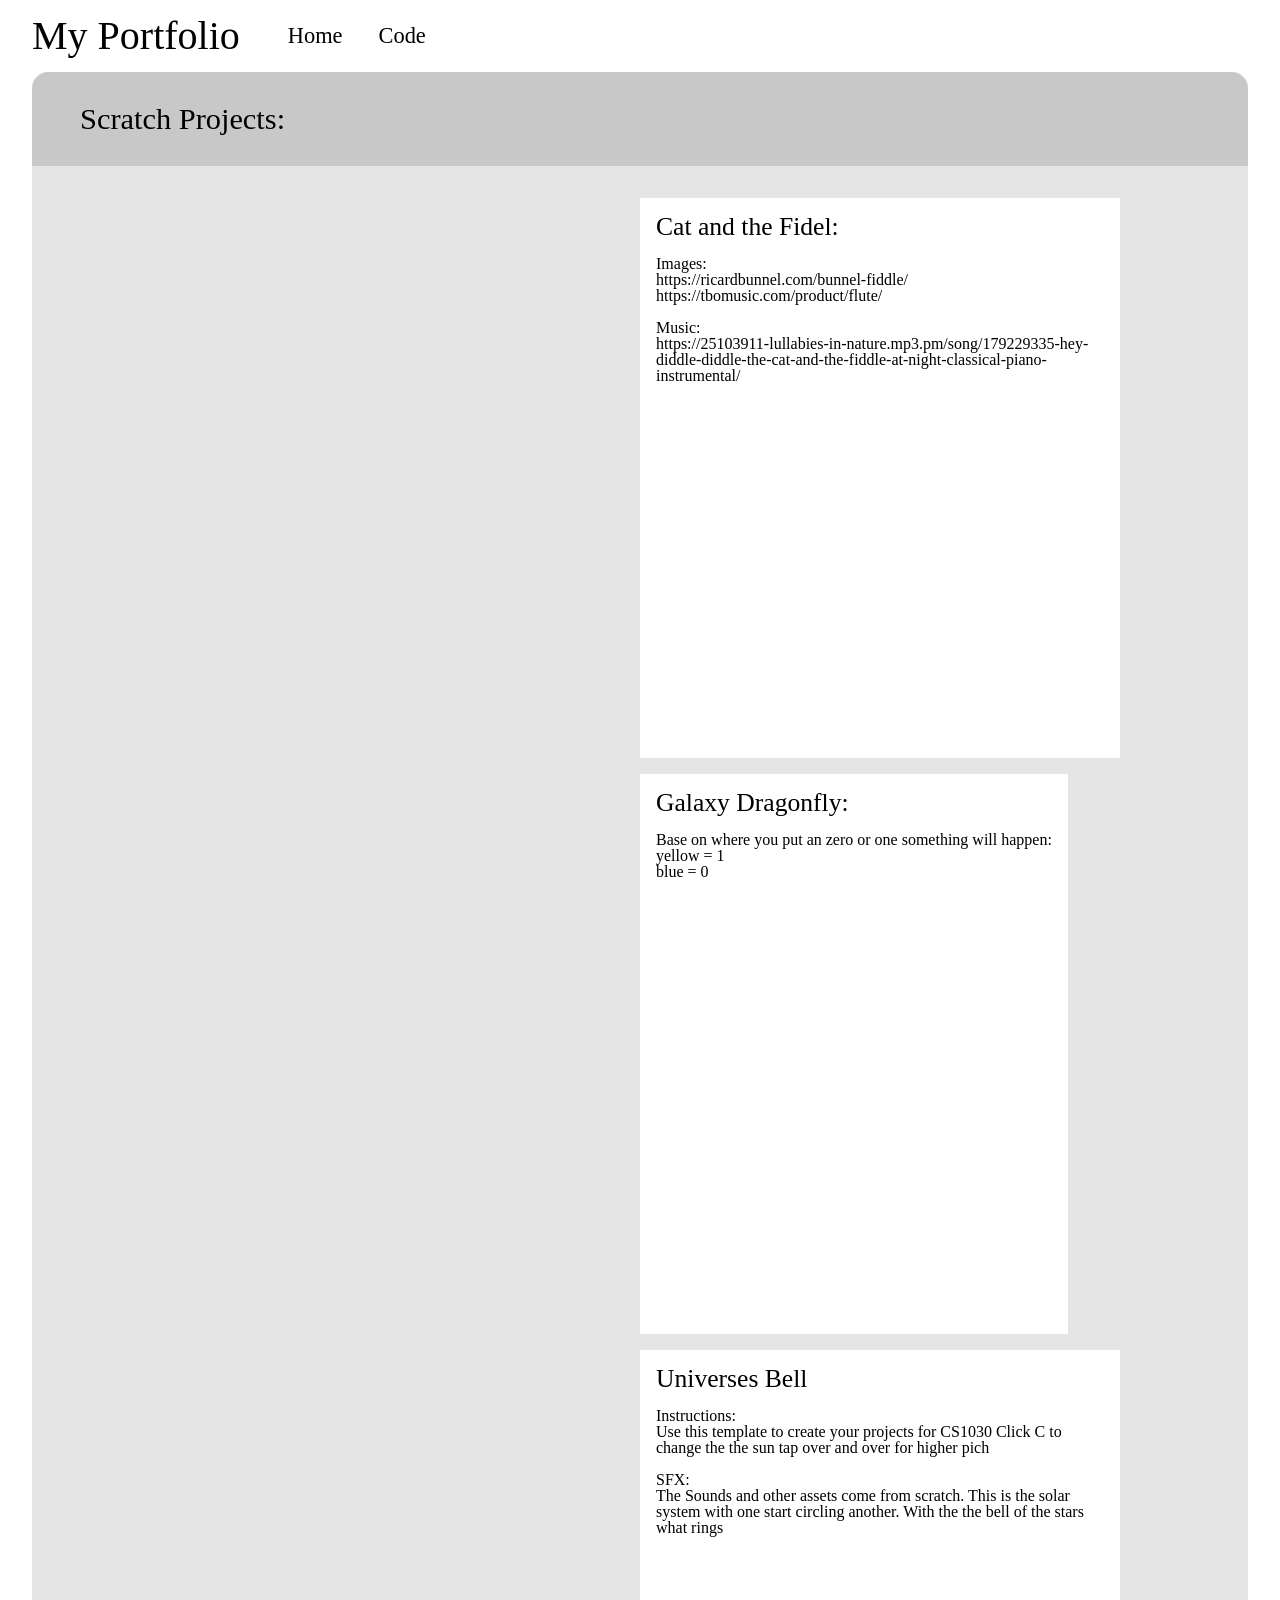
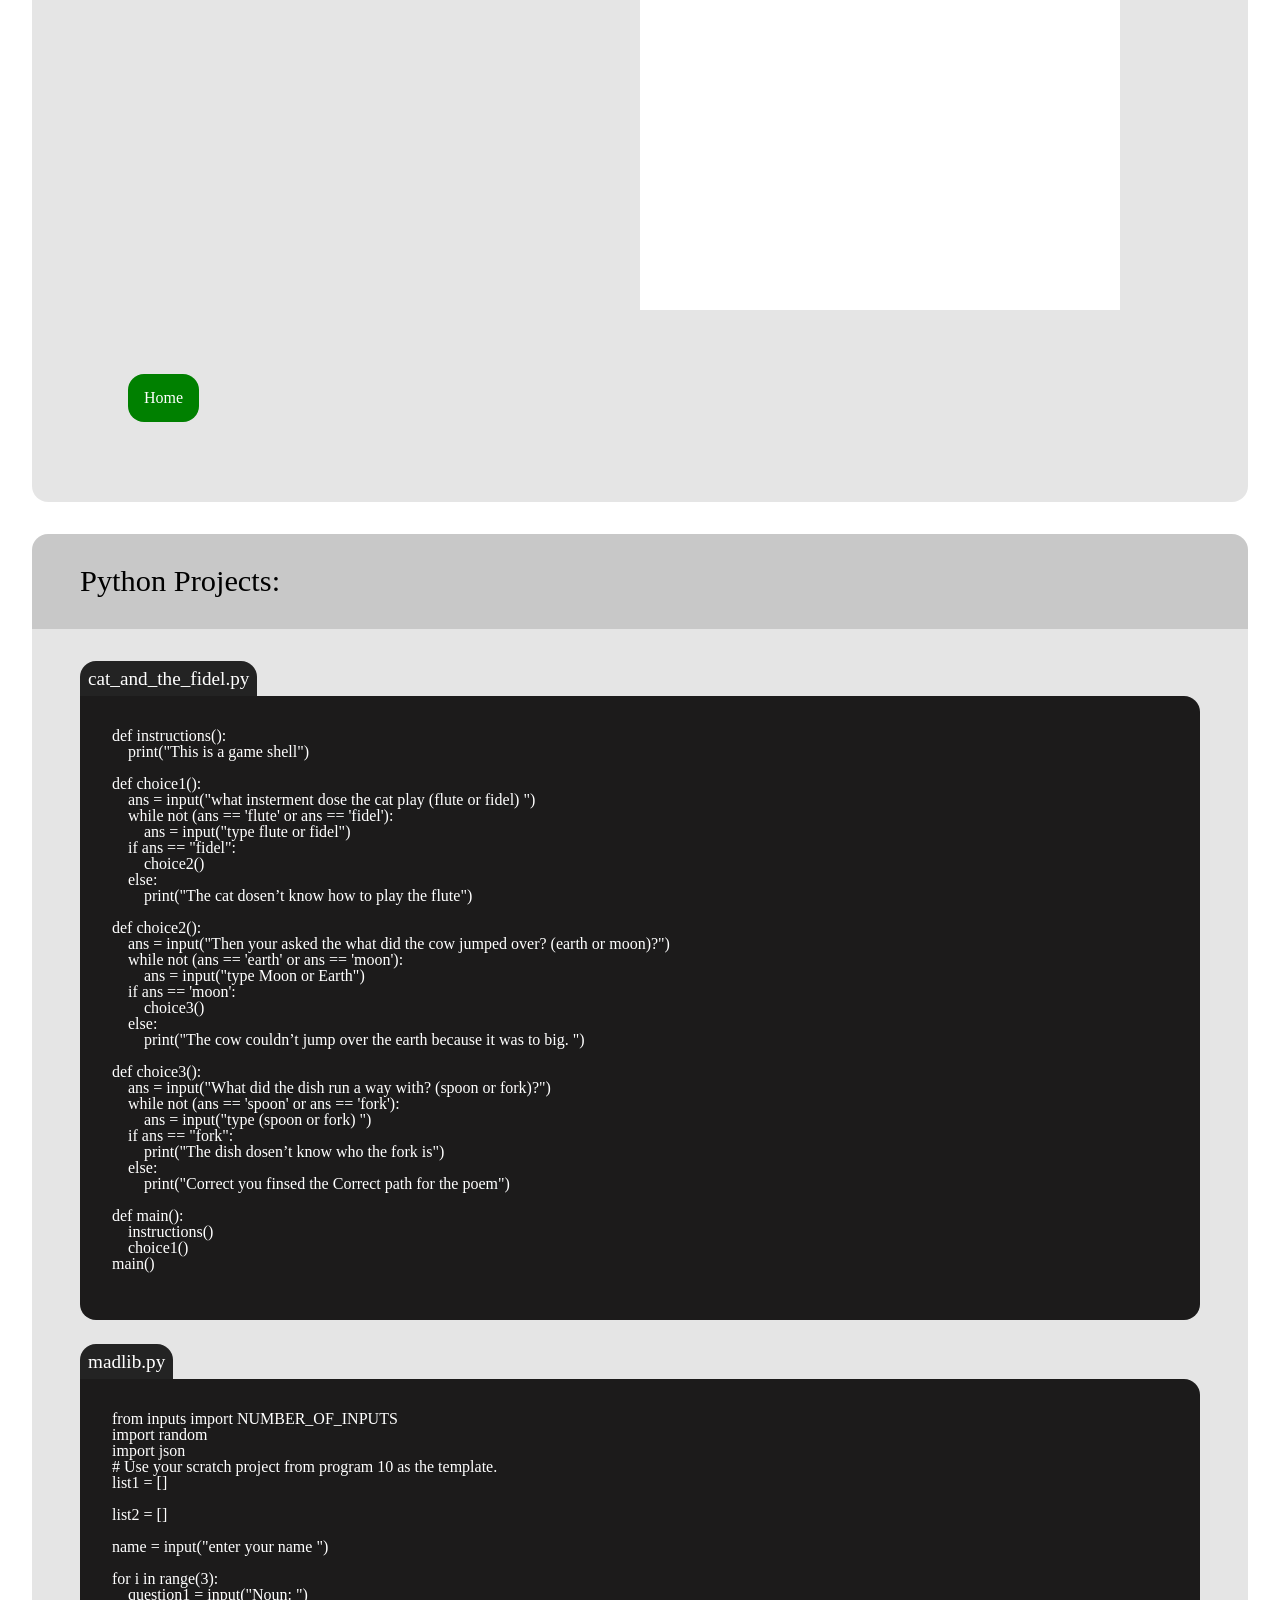
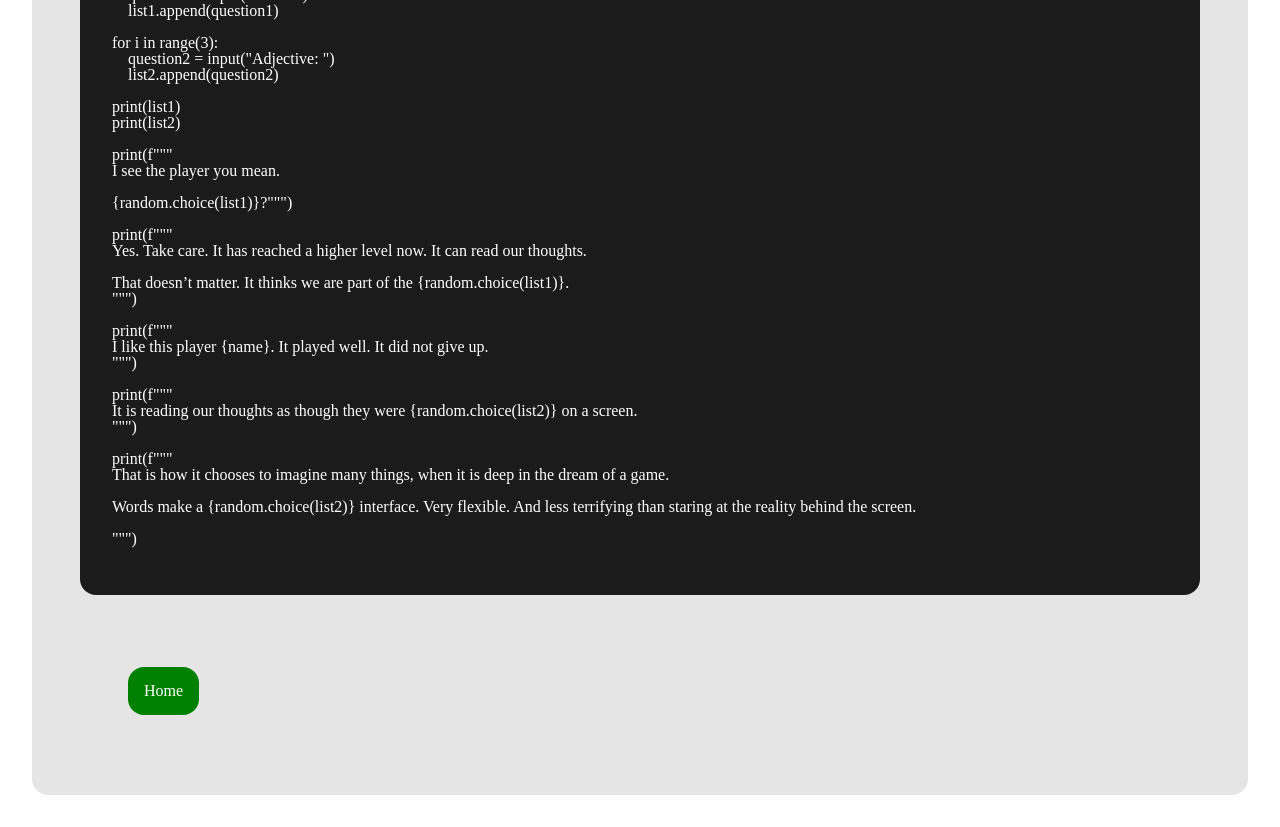
<file: index.html>
<!DOCTYPE html>
<html>
    <head>
        <meta name="viewport" content="width=device-with">
        <title>Portfolio</title>
        <link rel="stylesheet" href="style.css">
    </head>
    <body>
        <div class="navbar">
            <h1 id="Title">My Portfolio</h1>
            <div class="navbar-list">
                <a href="index.html">Home</a>
                <a href="code.html">Code</a>
            </div>

        </div>

        <div class="portfolio-title-wrapper">
            <h2 class="subHeader">Scratch Projects:</h2>
            <div class="portfolio-wrapper">
                <iframe class="scratch-iframe" src="https://scratch.mit.edu/projects/1386761488/embed" allowtransparency="true"  frameborder="0" scrolling="no" allowfullscreen></iframe>
                <div class="scratchInformation">
                    <h3>Cat and the Fidel:</h3>
                    
                    <ul>Images:
                        <li>https://ricardbunnel.com/bunnel-fiddle/</li>
                        <li>https://tbomusic.com/product/flute/</li>
                    </ul><br>
                    <ul>Music:
                        <li>https://25103911-lullabies-in-nature.mp3.pm/song/179229335-hey-diddle-diddle-the-cat-and-the-fiddle-at-night-classical-piano-instrumental/</li>
                    </ul>
                </div>
                <iframe class="scratch-iframe" src="https://scratch.mit.edu/projects/1376724964/embed" allowtransparency="true" frameborder="0" scrolling="no" allowfullscreen></iframe>
                <div class="scratchInformation">
                    <h3>Galaxy Dragonfly:</h3>
                    <ul>Base on where you put an zero or one something will happen:
                        <li>yellow = 1</li>
                        <li>blue = 0</li>
                </div>
                <iframe class="scratch-iframe" src="https://scratch.mit.edu/projects/1370006167/embed" allowtransparency="true" frameborder="0" scrolling="no" allowfullscreen></iframe>
                <div class="scratchInformation">
                    <h3>Universes Bell</h3>

                    <ul>Instructions:
                        <li>Use this template to create your projects for CS1030 Click C to change the the sun tap over and over for higher pich</li>
                    </ul><br>
                    <ul>SFX:
                        <li>The Sounds and other assets come from scratch. This is the solar system with one start circling another. With the the bell of the stars what rings</li>
                    </ul>
                </div>
                <a href="#Title" class="home-btn">Home</a>
            </div>
        </div>
        

        <div class="portfolio-title-wrapper">
            <h2 class="subHeader">Python Projects:</h2>
            <div class="code-wrapper">
                    <h3 class="python-code-title">cat_and_the_fidel.py</h3>
                    <pre class="python-code-wrapper">
def instructions():
    print("This is a game shell")

def choice1():
    ans = input("what insterment dose the cat play (flute or fidel) ")
    while not (ans == 'flute' or ans == 'fidel'):
        ans = input("type flute or fidel")
    if ans == "fidel":
        choice2()
    else:
        print("The cat dosen’t know how to play the flute")

def choice2():
    ans = input("Then your asked the what did the cow jumped over? (earth or moon)?")
    while not (ans == 'earth' or ans == 'moon'):
        ans = input("type Moon or Earth")
    if ans == 'moon':
        choice3()
    else:
        print("The cow couldn’t jump over the earth because it was to big. ")

def choice3():
    ans = input("What did the dish run a way with? (spoon or fork)?")
    while not (ans == 'spoon' or ans == 'fork'):
        ans = input("type (spoon or fork) ")
    if ans == "fork":
        print("The dish dosen’t know who the fork is")
    else:
        print("Correct you finsed the Correct path for the poem")

def main():
    instructions()
    choice1()
main()
                    </pre>

                    <h3 class="python-code-title">madlib.py</h3>
                    <pre class="python-code-wrapper">
from inputs import NUMBER_OF_INPUTS
import random
import json
# Use your scratch project from program 10 as the template.
list1 = []

list2 = []

name = input("enter your name ")

for i in range(3):
    question1 = input("Noun: ")
    list1.append(question1)

for i in range(3):
    question2 = input("Adjective: ")
    list2.append(question2)
    
print(list1)
print(list2)

print(f"""
I see the player you mean.

{random.choice(list1)}?""")

print(f"""
Yes. Take care. It has reached a higher level now. It can read our thoughts.

That doesn’t matter. It thinks we are part of the {random.choice(list1)}.
""")

print(f"""
I like this player {name}. It played well. It did not give up.
""")

print(f"""
It is reading our thoughts as though they were {random.choice(list2)} on a screen.
""")

print(f"""
That is how it chooses to imagine many things, when it is deep in the dream of a game.

Words make a {random.choice(list2)} interface. Very flexible. And less terrifying than staring at the reality behind the screen.

""")
                    </pre>
                    <a href="#Title" class="home-btn">Home</a>
            </div>
            
            
        </div>


    </body>
</html>
</file>
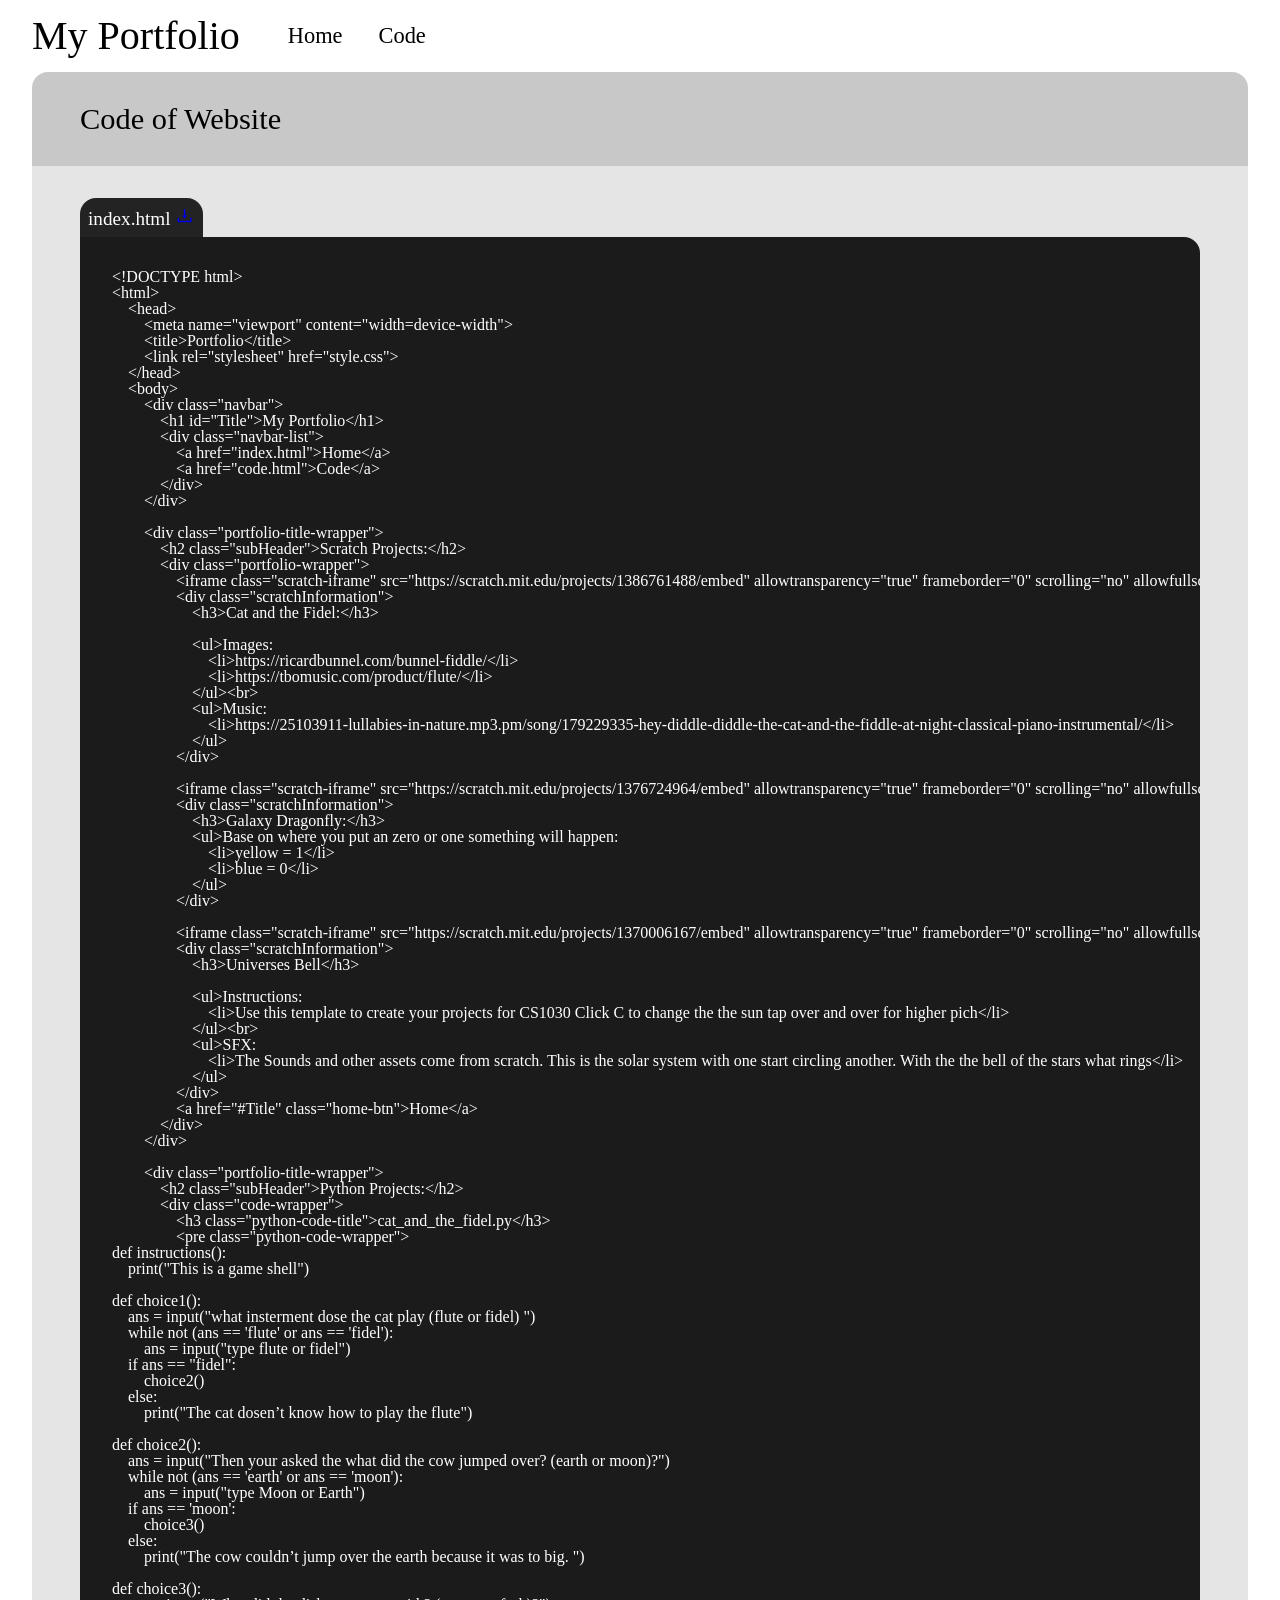
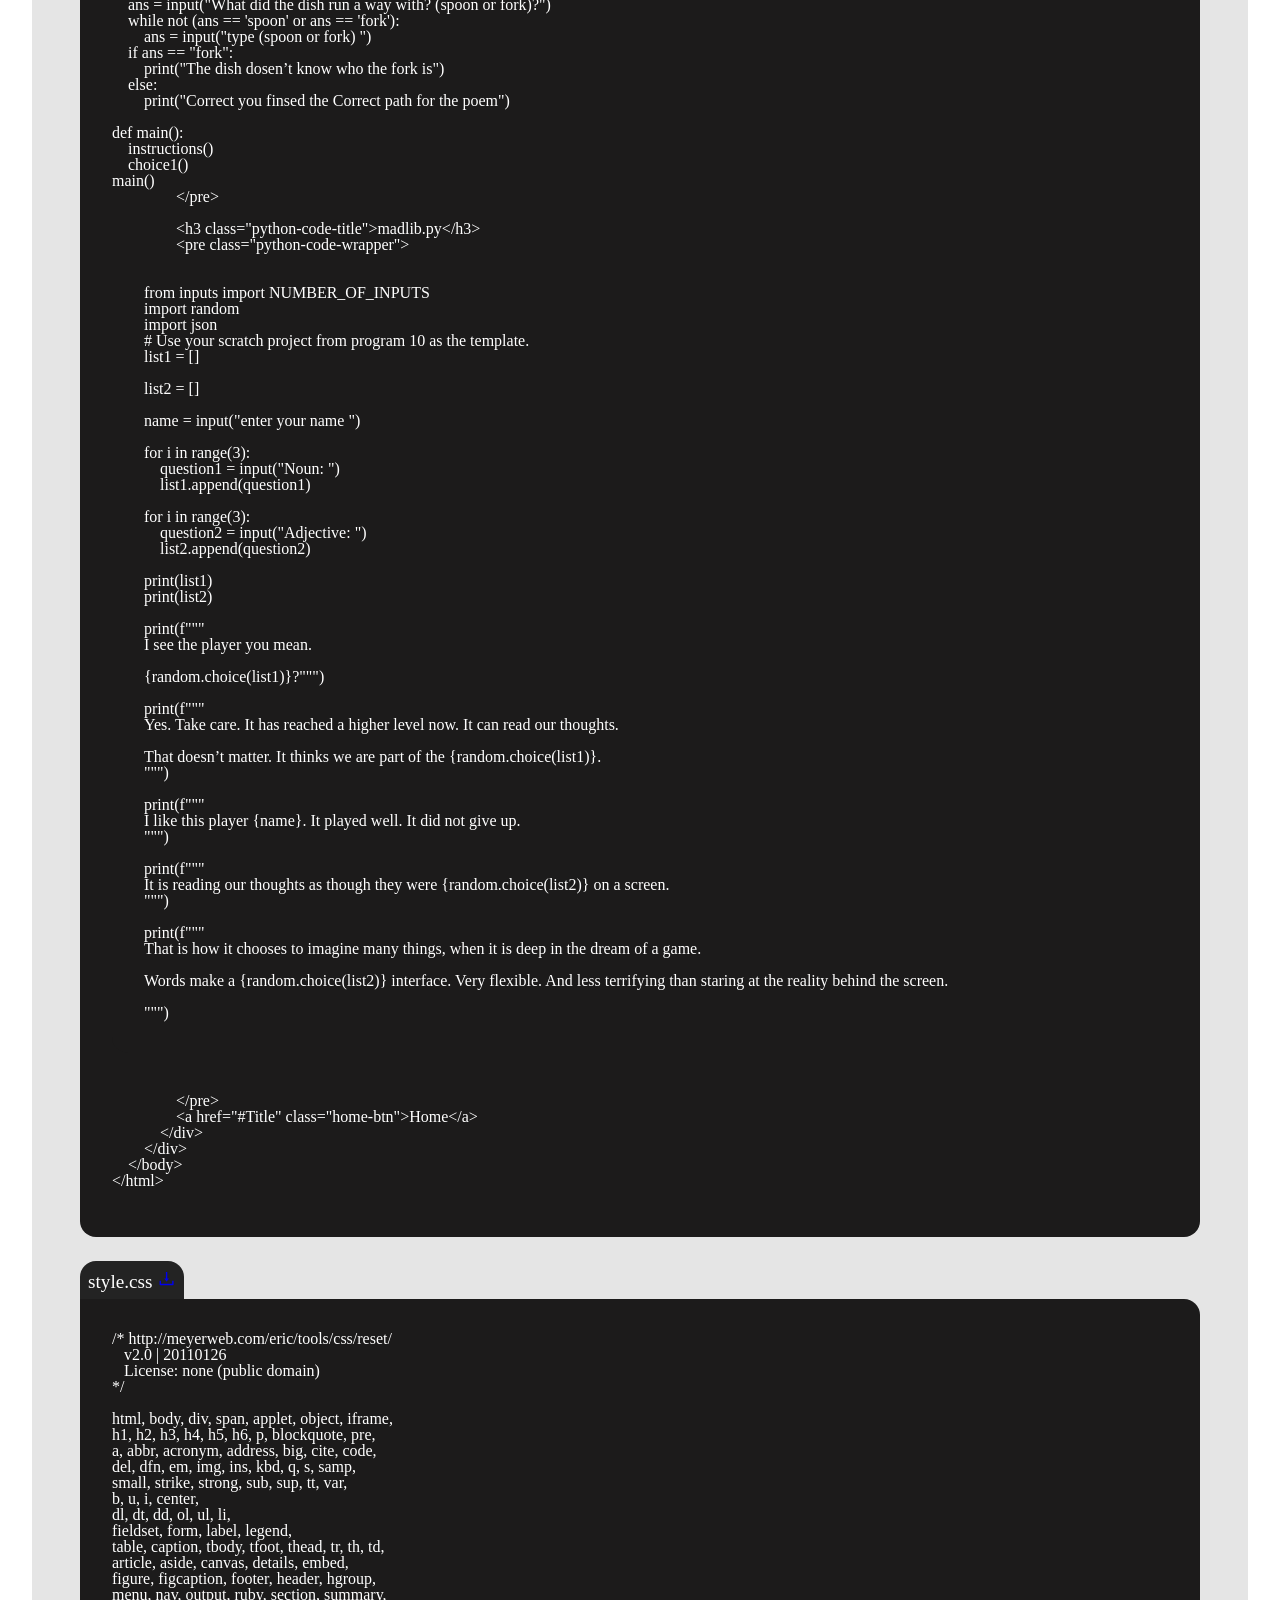
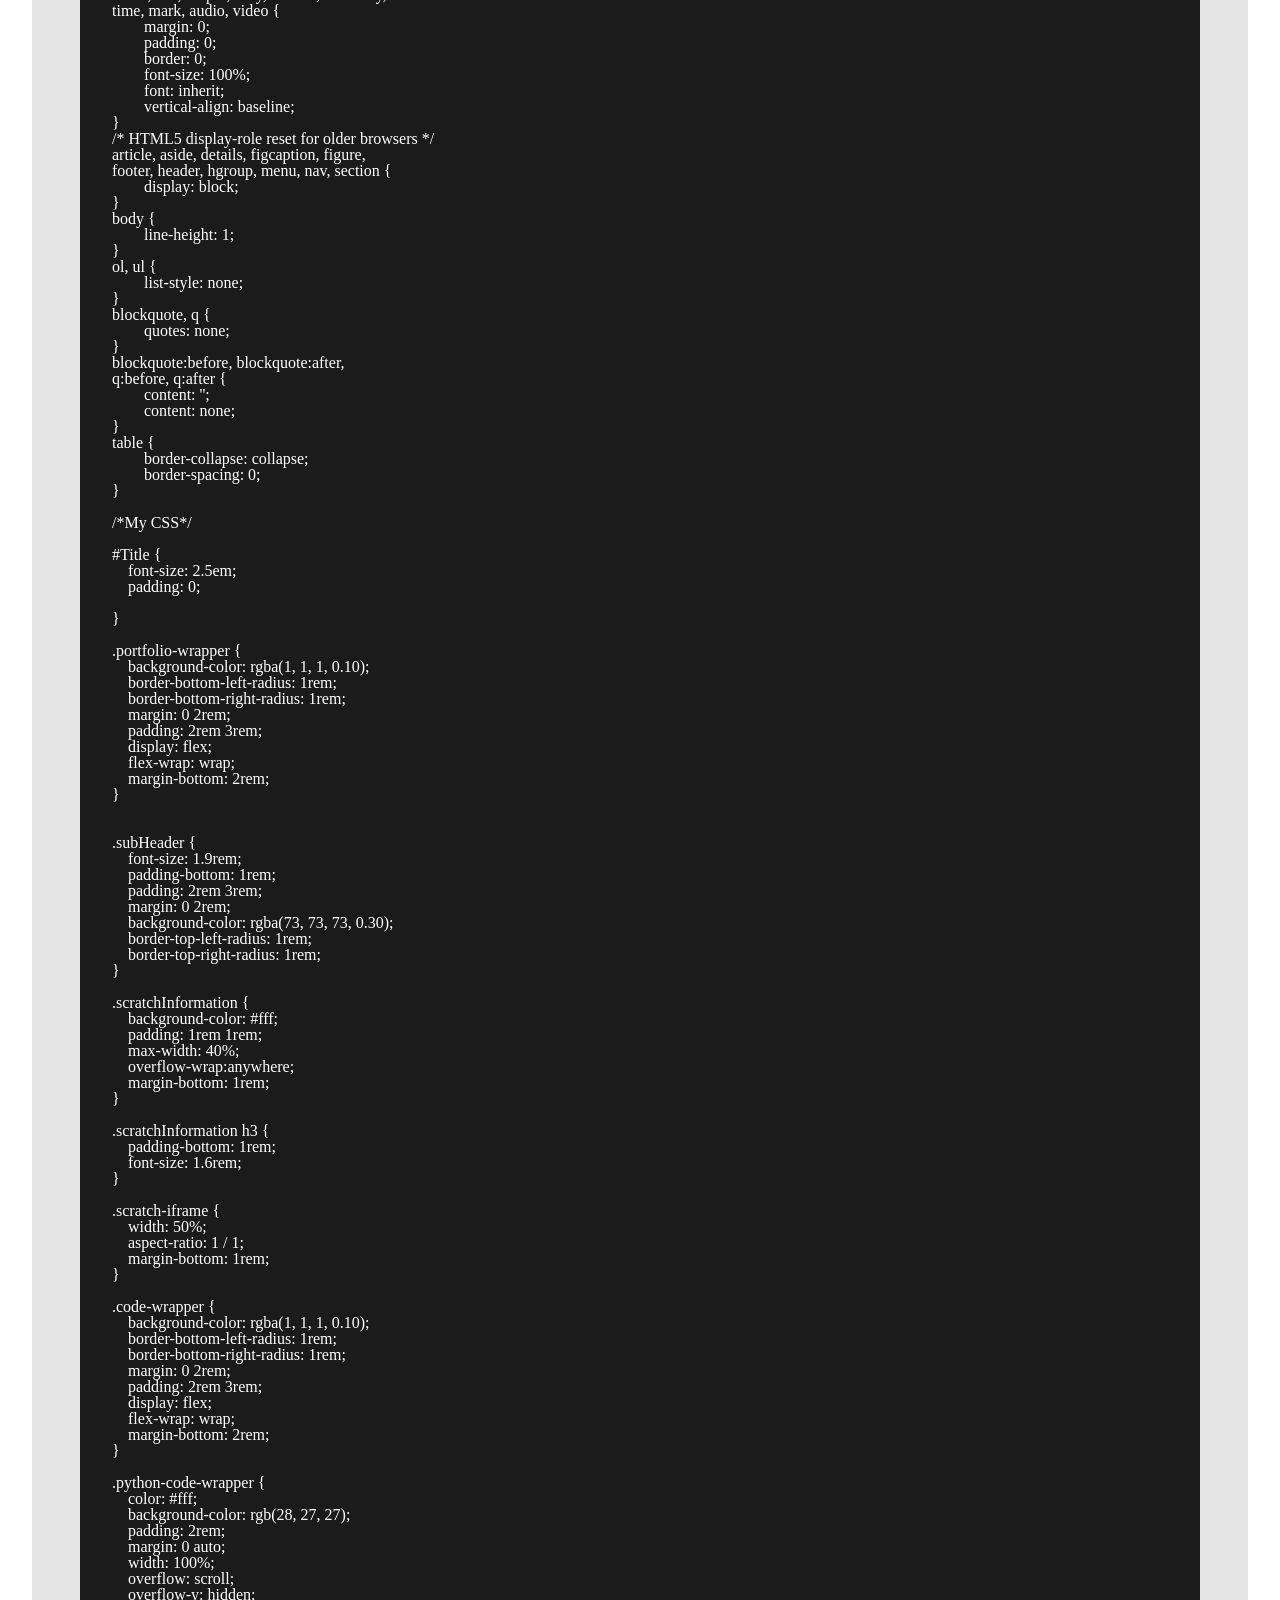
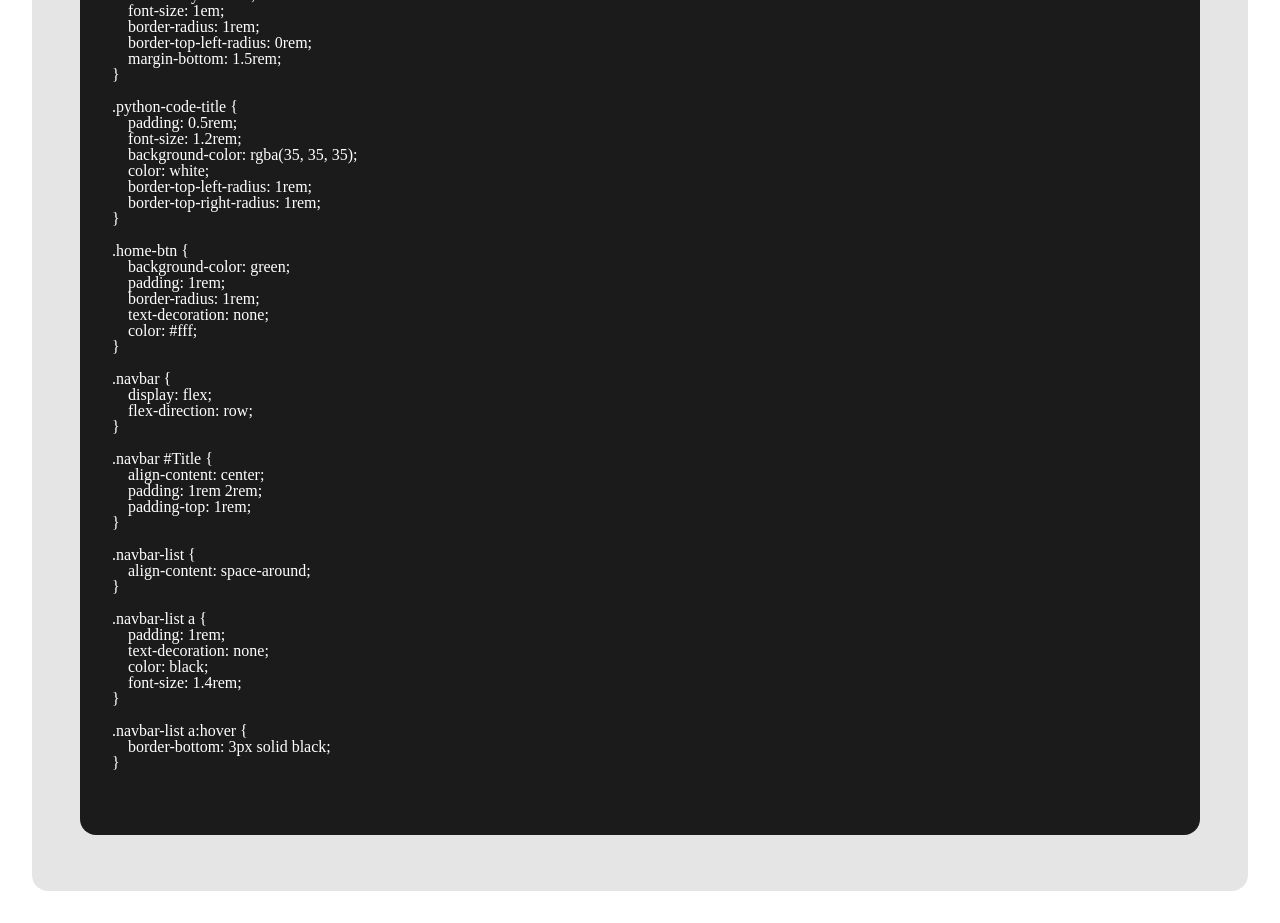
<file: code.html>
<!DOCTYPE html>
<html>
    <head>
        <meta name="viewport" content="width=device-with">
        <title>Portfolio</title>
        <link rel="stylesheet" href="style.css">
    </head>
    <body>
        <div class="navbar">
            <h1 id="Title">My Portfolio</h1>
            <div class="navbar-list">
                <a href="index.html">Home</a>
                <a href="code.html">Code</a>
            </div>

        </div>

        <div class="portfolio-title-wrapper">
            <h2 class="subHeader">Code of Website</h2>
            <div class="code-wrapper">
                    <h3 class="python-code-title">index.html <a href="index.html" download="index.html"><svg xmlns="http://www.w3.org/2000/svg" width="1em" height="1em" viewBox="0 0 1024 1024">
  <path d="M0 0h1024v1024H0z" fill="none" />
  <path fill="currentColor" d="M505.7 661a8 8 0 0 0 12.6 0l112-141.7c4.1-5.2.4-12.9-6.3-12.9h-74.1V168c0-4.4-3.6-8-8-8h-60c-4.4 0-8 3.6-8 8v338.3H400c-6.7 0-10.4 7.7-6.3 12.9zM878 626h-60c-4.4 0-8 3.6-8 8v154H214V634c0-4.4-3.6-8-8-8h-60c-4.4 0-8 3.6-8 8v198c0 17.7 14.3 32 32 32h684c17.7 0 32-14.3 32-32V634c0-4.4-3.6-8-8-8" />
</svg></a></h3>
                    <pre class="python-code-wrapper">
<code>&lt;!DOCTYPE html&gt;
&lt;html&gt;
    &lt;head&gt;
        &lt;meta name="viewport" content="width=device-width"&gt;
        &lt;title&gt;Portfolio&lt;/title&gt;
        &lt;link rel="stylesheet" href="style.css"&gt;
    &lt;/head&gt;
    &lt;body&gt;
        &lt;div class="navbar"&gt;
            &lt;h1 id="Title"&gt;My Portfolio&lt;/h1&gt;
            &lt;div class="navbar-list"&gt;
                &lt;a href="index.html"&gt;Home&lt;/a&gt;
                &lt;a href="code.html"&gt;Code&lt;/a&gt;
            &lt;/div&gt;
        &lt;/div&gt;

        &lt;div class="portfolio-title-wrapper"&gt;
            &lt;h2 class="subHeader"&gt;Scratch Projects:&lt;/h2&gt;
            &lt;div class="portfolio-wrapper"&gt;
                &lt;iframe class="scratch-iframe" src="https://scratch.mit.edu/projects/1386761488/embed" allowtransparency="true" frameborder="0" scrolling="no" allowfullscreen&gt;&lt;/iframe&gt;
                &lt;div class="scratchInformation"&gt;
                    &lt;h3&gt;Cat and the Fidel:&lt;/h3&gt;
                    
                    &lt;ul&gt;Images:
                        &lt;li&gt;https://ricardbunnel.com/bunnel-fiddle/&lt;/li&gt;
                        &lt;li&gt;https://tbomusic.com/product/flute/&lt;/li&gt;
                    &lt;/ul&gt;&lt;br&gt;
                    &lt;ul&gt;Music:
                        &lt;li&gt;https://25103911-lullabies-in-nature.mp3.pm/song/179229335-hey-diddle-diddle-the-cat-and-the-fiddle-at-night-classical-piano-instrumental/&lt;/li&gt;
                    &lt;/ul&gt;
                &lt;/div&gt;

                &lt;iframe class="scratch-iframe" src="https://scratch.mit.edu/projects/1376724964/embed" allowtransparency="true" frameborder="0" scrolling="no" allowfullscreen&gt;&lt;/iframe&gt;
                &lt;div class="scratchInformation"&gt;
                    &lt;h3&gt;Galaxy Dragonfly:&lt;/h3&gt;
                    &lt;ul&gt;Base on where you put an zero or one something will happen:
                        &lt;li&gt;yellow = 1&lt;/li&gt;
                        &lt;li&gt;blue = 0&lt;/li&gt;
                    &lt;/ul&gt;
                &lt;/div&gt;

                &lt;iframe class="scratch-iframe" src="https://scratch.mit.edu/projects/1370006167/embed" allowtransparency="true" frameborder="0" scrolling="no" allowfullscreen&gt;&lt;/iframe&gt;
                &lt;div class="scratchInformation"&gt;
                    &lt;h3&gt;Universes Bell&lt;/h3&gt;

                    &lt;ul&gt;Instructions:
                        &lt;li&gt;Use this template to create your projects for CS1030 Click C to change the the sun tap over and over for higher pich&lt;/li&gt;
                    &lt;/ul&gt;&lt;br&gt;
                    &lt;ul&gt;SFX:
                        &lt;li&gt;The Sounds and other assets come from scratch. This is the solar system with one start circling another. With the the bell of the stars what rings&lt;/li&gt;
                    &lt;/ul&gt;
                &lt;/div&gt;
                &lt;a href="#Title" class="home-btn"&gt;Home&lt;/a&gt;
            &lt;/div&gt;
        &lt;/div&gt;

        &lt;div class="portfolio-title-wrapper"&gt;
            &lt;h2 class="subHeader"&gt;Python Projects:&lt;/h2&gt;
            &lt;div class="code-wrapper"&gt;
                &lt;h3 class="python-code-title"&gt;cat_and_the_fidel.py&lt;/h3&gt;
                &lt;pre class="python-code-wrapper"&gt;
def instructions():
    print("This is a game shell")

def choice1():
    ans = input("what insterment dose the cat play (flute or fidel) ")
    while not (ans == 'flute' or ans == 'fidel'):
        ans = input("type flute or fidel")
    if ans == "fidel":
        choice2()
    else:
        print("The cat dosen’t know how to play the flute")

def choice2():
    ans = input("Then your asked the what did the cow jumped over? (earth or moon)?")
    while not (ans == 'earth' or ans == 'moon'):
        ans = input("type Moon or Earth")
    if ans == 'moon':
        choice3()
    else:
        print("The cow couldn’t jump over the earth because it was to big. ")

def choice3():
    ans = input("What did the dish run a way with? (spoon or fork)?")
    while not (ans == 'spoon' or ans == 'fork'):
        ans = input("type (spoon or fork) ")
    if ans == "fork":
        print("The dish dosen’t know who the fork is")
    else:
        print("Correct you finsed the Correct path for the poem")

def main():
    instructions()
    choice1()
main()
                &lt;/pre&gt;

                &lt;h3 class="python-code-title"&gt;madlib.py&lt;/h3&gt;
                &lt;pre class="python-code-wrapper"&gt;
<pre class="python-code-wrapper"><code>from inputs import NUMBER_OF_INPUTS
import random
import json
# Use your scratch project from program 10 as the template.
list1 = []

list2 = []

name = input(&quot;enter your name &quot;)

for i in range(3):
    question1 = input(&quot;Noun: &quot;)
    list1.append(question1)

for i in range(3):
    question2 = input(&quot;Adjective: &quot;)
    list2.append(question2)
    
print(list1)
print(list2)

print(f&quot;&quot;&quot;
I see the player you mean.

{random.choice(list1)}?&quot;&quot;&quot;)

print(f&quot;&quot;&quot;
Yes. Take care. It has reached a higher level now. It can read our thoughts.

That doesn’t matter. It thinks we are part of the {random.choice(list1)}.
&quot;&quot;&quot;)

print(f&quot;&quot;&quot;
I like this player {name}. It played well. It did not give up.
&quot;&quot;&quot;)

print(f&quot;&quot;&quot;
It is reading our thoughts as though they were {random.choice(list2)} on a screen.
&quot;&quot;&quot;)

print(f&quot;&quot;&quot;
That is how it chooses to imagine many things, when it is deep in the dream of a game.

Words make a {random.choice(list2)} interface. Very flexible. And less terrifying than staring at the reality behind the screen.

&quot;&quot;&quot;)</code></pre>
                &lt;/pre&gt;
                &lt;a href="#Title" class="home-btn"&gt;Home&lt;/a&gt;
            &lt;/div&gt;
        &lt;/div&gt;
    &lt;/body&gt;
&lt;/html&gt;</code>
                    </pre>

                <h3 class="python-code-title">style.css <a href="index.html" download="style.css"><svg xmlns="http://www.w3.org/2000/svg" width="1em" height="1em" viewBox="0 0 1024 1024">
  <path d="M0 0h1024v1024H0z" fill="none" />
  <path fill="currentColor" d="M505.7 661a8 8 0 0 0 12.6 0l112-141.7c4.1-5.2.4-12.9-6.3-12.9h-74.1V168c0-4.4-3.6-8-8-8h-60c-4.4 0-8 3.6-8 8v338.3H400c-6.7 0-10.4 7.7-6.3 12.9zM878 626h-60c-4.4 0-8 3.6-8 8v154H214V634c0-4.4-3.6-8-8-8h-60c-4.4 0-8 3.6-8 8v198c0 17.7 14.3 32 32 32h684c17.7 0 32-14.3 32-32V634c0-4.4-3.6-8-8-8" />
</svg></a></h3>
                <pre class="python-code-wrapper">
/* http://meyerweb.com/eric/tools/css/reset/ 
   v2.0 | 20110126
   License: none (public domain)
*/

html, body, div, span, applet, object, iframe,
h1, h2, h3, h4, h5, h6, p, blockquote, pre,
a, abbr, acronym, address, big, cite, code,
del, dfn, em, img, ins, kbd, q, s, samp,
small, strike, strong, sub, sup, tt, var,
b, u, i, center,
dl, dt, dd, ol, ul, li,
fieldset, form, label, legend,
table, caption, tbody, tfoot, thead, tr, th, td,
article, aside, canvas, details, embed, 
figure, figcaption, footer, header, hgroup, 
menu, nav, output, ruby, section, summary,
time, mark, audio, video {
	margin: 0;
	padding: 0;
	border: 0;
	font-size: 100%;
	font: inherit;
	vertical-align: baseline;
}
/* HTML5 display-role reset for older browsers */
article, aside, details, figcaption, figure, 
footer, header, hgroup, menu, nav, section {
	display: block;
}
body {
	line-height: 1;
}
ol, ul {
	list-style: none;
}
blockquote, q {
	quotes: none;
}
blockquote:before, blockquote:after,
q:before, q:after {
	content: '';
	content: none;
}
table {
	border-collapse: collapse;
	border-spacing: 0;
}

/*My CSS*/

#Title {
    font-size: 2.5em;
    padding: 0;

}

.portfolio-wrapper {
    background-color: rgba(1, 1, 1, 0.10);
    border-bottom-left-radius: 1rem;
    border-bottom-right-radius: 1rem;
    margin: 0 2rem;
    padding: 2rem 3rem;
    display: flex;
    flex-wrap: wrap;
    margin-bottom: 2rem;
}


.subHeader {
    font-size: 1.9rem;
    padding-bottom: 1rem; 
    padding: 2rem 3rem;
    margin: 0 2rem;
    background-color: rgba(73, 73, 73, 0.30);
    border-top-left-radius: 1rem;
    border-top-right-radius: 1rem;
}

.scratchInformation {
    background-color: #fff;
    padding: 1rem 1rem;
    max-width: 40%;
    overflow-wrap:anywhere;
    margin-bottom: 1rem;
}

.scratchInformation h3 {
    padding-bottom: 1rem;
    font-size: 1.6rem;
}

.scratch-iframe {
    width: 50%;
    aspect-ratio: 1 / 1;
    margin-bottom: 1rem;
}

.code-wrapper {
    background-color: rgba(1, 1, 1, 0.10);
    border-bottom-left-radius: 1rem;
    border-bottom-right-radius: 1rem;
    margin: 0 2rem;
    padding: 2rem 3rem;
    display: flex;
    flex-wrap: wrap;
    margin-bottom: 2rem;
}

.python-code-wrapper {
    color: #fff;
    background-color: rgb(28, 27, 27);
    padding: 2rem;
    margin: 0 auto;
    width: 100%;
    overflow: scroll;
    overflow-y: hidden;
    font-size: 1em;
    border-radius: 1rem;
    border-top-left-radius: 0rem;
    margin-bottom: 1.5rem;
}

.python-code-title {
    padding: 0.5rem;
    font-size: 1.2rem;
    background-color: rgba(35, 35, 35);
    color: white;
    border-top-left-radius: 1rem;
    border-top-right-radius: 1rem;
}

.home-btn {
    background-color: green;
    padding: 1rem;
    border-radius: 1rem;
    text-decoration: none;
    color: #fff;
}

.navbar {
    display: flex;
    flex-direction: row;
}

.navbar #Title {
    align-content: center;
    padding: 1rem 2rem;
    padding-top: 1rem;
}

.navbar-list {
    align-content: space-around;
}

.navbar-list a {
    padding: 1rem;
    text-decoration: none;
    color: black;
    font-size: 1.4rem;
}

.navbar-list a:hover {
    border-bottom: 3px solid black;
}

                </pre>
        </div>
</html>
</file>
<file: style.css>
/* http://meyerweb.com/eric/tools/css/reset/ 
   v2.0 | 20110126
   License: none (public domain)
*/

html, body, div, span, applet, object, iframe,
h1, h2, h3, h4, h5, h6, p, blockquote, pre,
a, abbr, acronym, address, big, cite, code,
del, dfn, em, img, ins, kbd, q, s, samp,
small, strike, strong, sub, sup, tt, var,
b, u, i, center,
dl, dt, dd, ol, ul, li,
fieldset, form, label, legend,
table, caption, tbody, tfoot, thead, tr, th, td,
article, aside, canvas, details, embed, 
figure, figcaption, footer, header, hgroup, 
menu, nav, output, ruby, section, summary,
time, mark, audio, video {
	margin: 0;
	padding: 0;
	border: 0;
	font-size: 100%;
	font: inherit;
	vertical-align: baseline;
}
/* HTML5 display-role reset for older browsers */
article, aside, details, figcaption, figure, 
footer, header, hgroup, menu, nav, section {
	display: block;
}
body {
	line-height: 1;
}
ol, ul {
	list-style: none;
}
blockquote, q {
	quotes: none;
}
blockquote:before, blockquote:after,
q:before, q:after {
	content: '';
	content: none;
}
table {
	border-collapse: collapse;
	border-spacing: 0;
}

/*My CSS*/

#Title {
    font-size: 2.5em;
    padding: 0;

}

.portfolio-wrapper {
    background-color: rgba(1, 1, 1, 0.10);
    border-bottom-left-radius: 1rem;
    border-bottom-right-radius: 1rem;
    margin: 0 2rem;
    padding: 2rem 3rem;
    display: flex;
    flex-wrap: wrap;
    margin-bottom: 2rem;
}


.subHeader {
    font-size: 1.9rem;
    padding-bottom: 1rem; 
    padding: 2rem 3rem;
    margin: 0 2rem;
    background-color: rgba(73, 73, 73, 0.30);
    border-top-left-radius: 1rem;
    border-top-right-radius: 1rem;
}

.scratchInformation {
    background-color: #fff;
    padding: 1rem 1rem;
    max-width: 40%;
    overflow-wrap:anywhere;
    margin-bottom: 1rem;
}

.scratchInformation h3 {
    padding-bottom: 1rem;
    font-size: 1.6rem;
}

.scratch-iframe {
    width: 50%;
    aspect-ratio: 1 / 1;
    margin-bottom: 1rem;
}

.code-wrapper {
    background-color: rgba(1, 1, 1, 0.10);
    border-bottom-left-radius: 1rem;
    border-bottom-right-radius: 1rem;
    margin: 0 2rem;
    padding: 2rem 3rem;
    display: flex;
    flex-wrap: wrap;
    margin-bottom: 2rem;
}

.python-code-wrapper {
    color: #fff;
    background-color: rgb(28, 27, 27);
    padding: 2rem;
    margin: 0 auto;
    width: 100%;
    overflow: scroll;
    overflow-y: hidden;
    font-size: 1em;
    border-radius: 1rem;
    border-top-left-radius: 0rem;
    margin-bottom: 1.5rem;
}

.python-code-title {
    padding: 0.5rem;
    font-size: 1.2rem;
    background-color: rgba(35, 35, 35);
    color: white;
    border-top-left-radius: 1rem;
    border-top-right-radius: 1rem;
}

.home-btn {
    background-color: green;
    padding: 1rem;
    border-radius: 1rem;
    text-decoration: none;
    color: #fff;
    margin: 3rem;
}

.navbar {
    display: flex;
    flex-direction: row;
}

.navbar #Title {
    align-content: center;
    padding: 1rem 2rem;
    padding-top: 1rem;
}

.navbar-list {
    align-content: space-around;
}

.navbar-list a {
    padding: 1rem;
    text-decoration: none;
    color: black;
    font-size: 1.4rem;
}

.navbar-list a:hover {
    border-bottom: 3px solid black;
}
</file>
